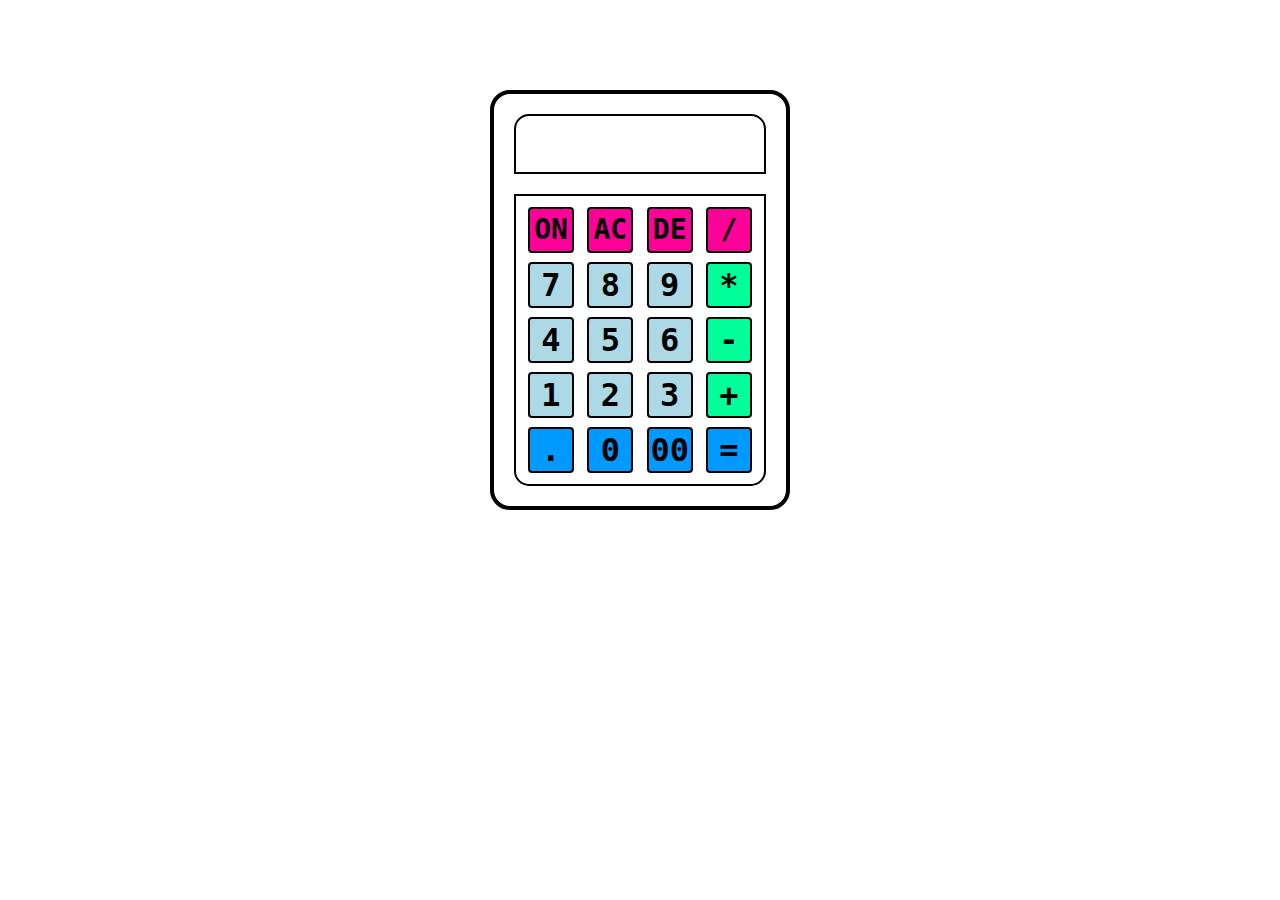
<file: index.html>
<!DOCTYPE html>
<html lang="en">
<head>
    <meta charset="UTF-8">
    <meta http-equiv="X-UA-Compatible" content="IE=edge">
    <meta name="viewport" content="width=device-width, initial-scale=1.0">
    <title>Document</title>
    <style>
        * {
           /*  margin: 0;
            padding: 0; */
            box-sizing: border-box;
        }
        body {

            font-family: sans-serif;
            background-color: rgb(255, 255, 255);
        }

        button {
            padding: 0;
            margin: 0;
        }

        .cal {
            height: 420px;
            width: 300px;
            border: 4px solid black;
            border-radius: 20px;
            margin: 10vh auto;
            padding: 20px;
        }

        .screen {
            height: 60px;
            width: 100%;
            border: 2px solid black;
            border-top-left-radius: 15px;
            border-top-right-radius: 15px;
            text-align: right;
            font-size: 48px;
            padding: 2px 8px;
        }

        .keys {
            margin-top: 20px;
            height: 292px;
            width: 100%;
            padding: 6px 12px;
            border: 2px black solid;
            border-bottom-left-radius: 15px;
            border-bottom-right-radius: 15px;
        }

        .row {
            height: 55px;
            display: flex;
            justify-content: space-between;
            align-items: center;
        }

        .row button {
            width: 46px;
            height: 46px;
            border: 2px solid black;
            border-radius: 4px;
            background-color: lightblue;

            font-family: monospace;
            font-size: 32px;
            font-weight: bold;
        }
        button.right  {
            background-color: #0f9;
        }
        .top button {
            background-color: #f09;
            font-size: 28px;
        }
        .bottom button {
            background-color: #09f;
        }
        p {
            margin: 0;
            padding: 0;
        }

        

        

       
    </style>
</head>
<body>

    <div class="cal">
        <div class="screen"></div>
        <div class="keys">
            <div class="row top">
                <button>ON</button>
                <button class="reset" onclick="reset()">AC</button>
                <button>DE</button>
                <button onclick="plus('/')">/</button>
            </div>
            <div class="row">
                <button onclick="plus('7')">7</button>
                <button onclick="plus('8')">8</button>
                <button onclick="plus('9')">9</button>
                <button class="right" onclick="plus('*')">*</button>
            </div>
            <div class="row">
                <button onclick="plus('4')">4</button>
                <button onclick="plus('5')">5</button>
                <button onclick="plus('6')">6</button>
                <button class="right" onclick="plus('-')">-</button>
            </div>
            <div class="row">
                <button onclick="plus('1')">1</button>
                <button onclick="plus('2')">2</button>
                <button onclick="plus('3')">3</button>
                <button class="right" onclick="plus('+')">+</button>
            </div>
            <div class="row bottom">
                <button onclick="plus('.')">.</button>
                <button onclick="plus('0')">0</button>
                <button onclick="plus('00')">00</button>
                <button onclick="result()">=</button>
            </div>
        </div>
    </div>


    <script>

        let num, a ,b;

        function plus(num) {            
            a = document.querySelector('.screen');
            a.innerHTML += num;
        }

        function reset() {
            document.querySelector('.screen').innerHTML = '';
        }

        function result() {
            document.querySelector('.screen').innerHTML = '';
            alert('Sorry I cannot do that know');
            
        }

    </script>
</body>
</html>
</file>
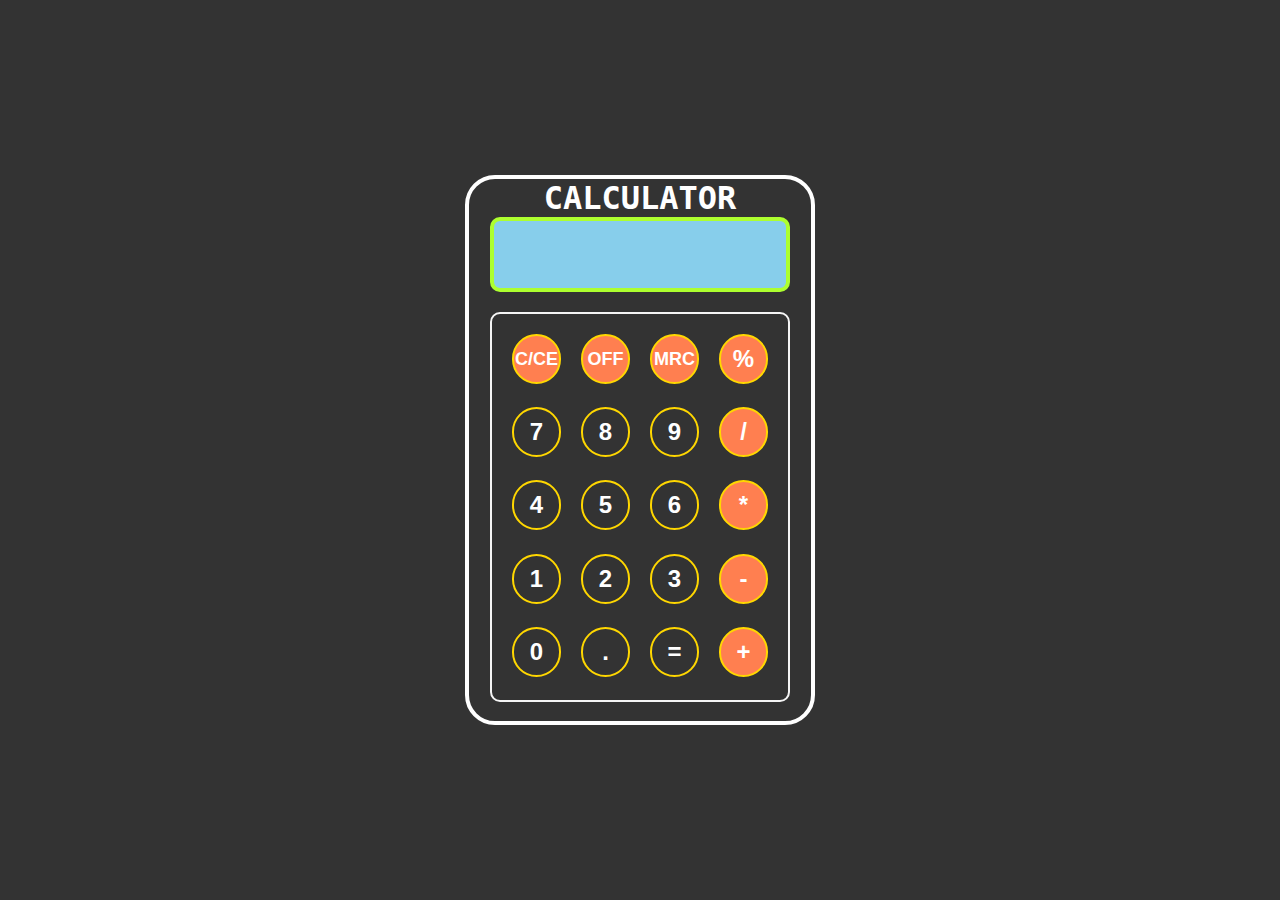
<file: Calculator.html>
<!DOCTYPE html>
<html lang="en">
<head>
    <meta charset="UTF-8">
    <meta http-equiv="X-UA-Compatible" content="IE=edge">
    <meta name="viewport" content="width=device-width, initial-scale=1.0">
    <title>Document</title>
    <style>
        * {
    margin: 0;
    padding: 0;
    box-sizing: border-box;
}

main {
    width: 100%;
    height: 100vh;
    background-color: #333;

    display: flex;
    justify-content: center;
    align-items: center;
}

.container {
    border: 4px solid white;
    height: 550px;
    width: 350px;
    margin: 0 auto;
    border-radius: 30px;
}

.title {
    color: white;
    font-weight: bold;
    font-size: 32px;
    font-family: monospace;
    width: fit-content;
    margin: 0 auto;
}

.display {
    width: 300px;
    height: 75px;
    margin: 0 auto;    margin-bottom: 20px;
    background-color: skyblue;
    border-radius: 10px;
    border: 4px solid greenyellow;
}

.keys {
    border: 2px solid whitesmoke;
    border-radius: 10px;
    width: 300px;
    margin: 0 auto;
    padding: 20px;
    height: 390px;

    display: grid;
    grid-template-columns: 1fr 1fr 1fr 1fr;
    gap: 20px;

}

.btn {
    height: 50px;
    border: 2px solid gold;
    border-radius: 50px;

    display: flex;
    justify-content: center;
    align-items: center;

    color: white;
    font-weight: bold;
    font-size: 24px;
    font-family: sans-serif;

}

.top, .right {
    background-color: coral;
}

.top {
    font-size: 18px;
    font-weight: 600;
}
    </style>
</head>
<body>
    <main>
        <div class="container">
            <p class="title">CALCULATOR</p>
            <div class="display"></div>

            <div class="keys">
                <div class="btn top">C/CE</div>
                <div class="btn top">OFF</div>
                <div class="btn top">MRC</div>
                <div class="btn right">%</div>
                <div class="btn">7</div>
                <div class="btn">8</div>
                <div class="btn">9</div>
                <div class="btn right">/</div>
                <div class="btn">4</div>
                <div class="btn">5</div>
                <div class="btn">6</div>
                <div class="btn right">*</div>
                <div class="btn">1</div>
                <div class="btn">2</div>
                <div class="btn">3</div>
                <div class="btn right">-</div>
                <div class="btn">0</div>
                <div class="btn">.</div>
                <div class="btn">=</div>
                <div class="btn right">+</div>
            </div>
        </div>
    </main>
</body>
</html>
</file>
